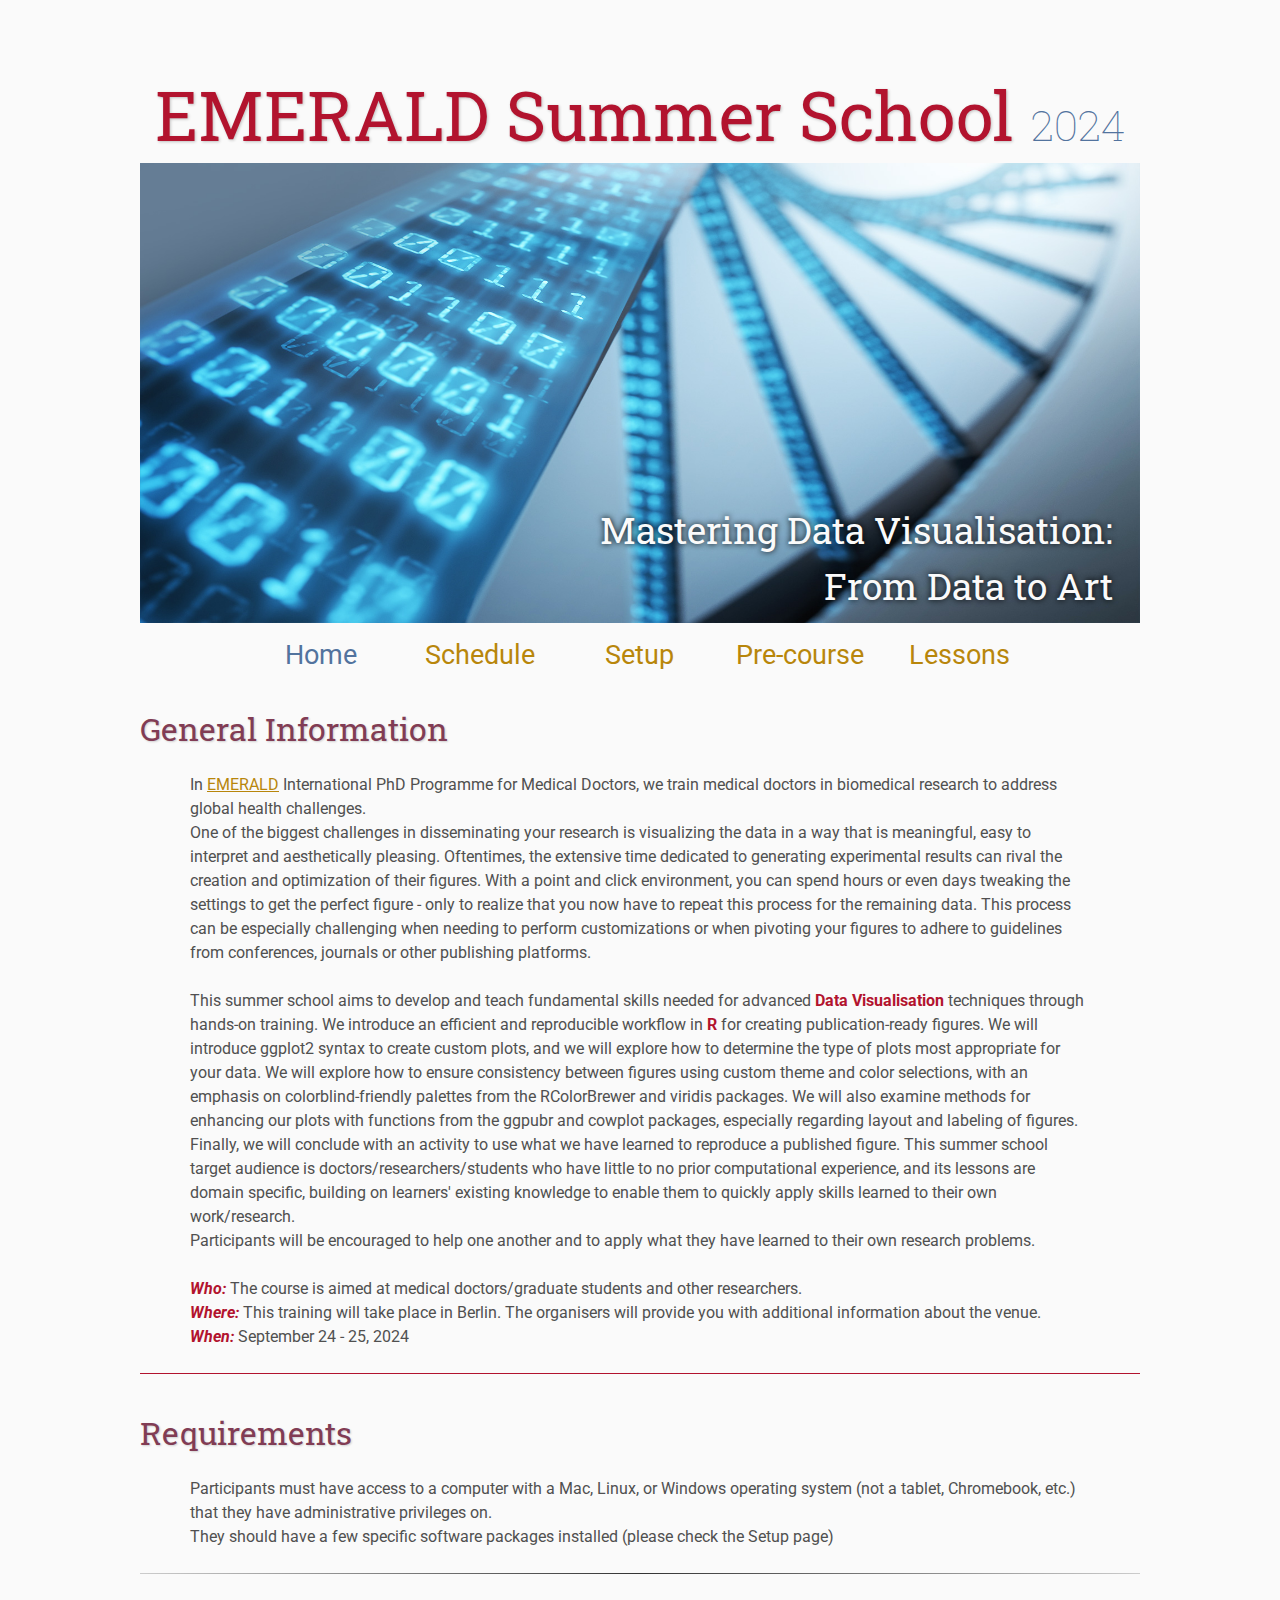
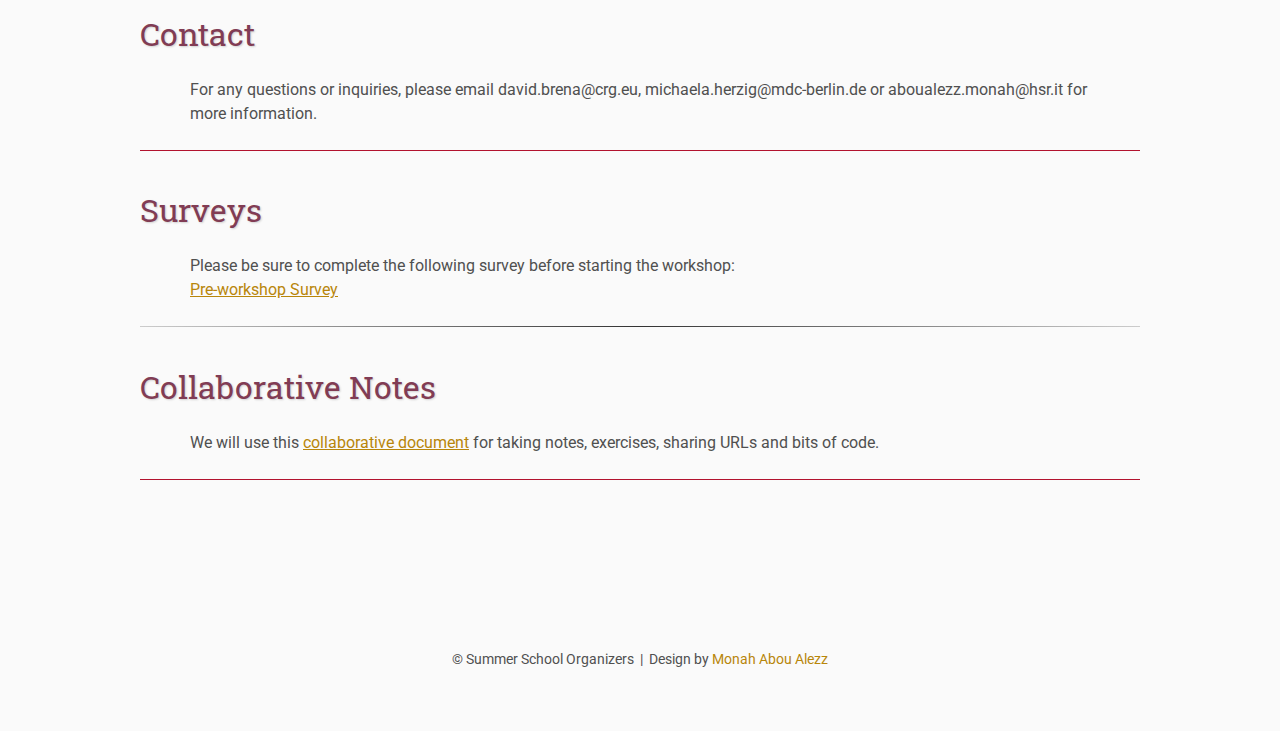
<file: index.html>
<!DOCTYPE html>
<html lang='en'>

<head>
    <base href=".">
    <link rel="shortcut icon" type="image/png" href="assets/favicon.png"/>
    <link rel="stylesheet" type="text/css" media="all" href="assets/main.css"/>
    <meta charset="utf-8">
    <meta name="description" content="Mastering Data Visualization: From Data to Art">
    <meta name="resource-type" content="document">
    <meta name="distribution" content="global">
    <meta name="KeyWords" content="Workshop, Summer School, Learning, Data Visualization">
    <style>
        .divider {
            border: 0;
            height: 0.5px;
            background: #333;
            background-color: #b2132e;
            background-image: linear-gradient(to right, #ccc, #333, #ccc);
            margin: 20px 0;
        }
    </style>
    <title>EMERALD Summer School 2024</title>
    
</head>

<body>

    <div class="banner">
        <img src="assets/banner.jpg" alt="Workshop Banner" style="width: 100%">
        <div class="top-left">
            <span class="title1">EMERALD Summer School </span> <span class="year">2024</span>
        </div>
        <div class="bottom-right">
            Mastering Data Visualisation: <br> From Data to Art
        </div>
    </div>

    <table class="navigation">
        <tr>
            <td class="navigation">
                <a class="current" title="Home Page" href=".">Home</a>
            </td>
            <td class="navigation">
                <a title="Schedule" href="schedule">Schedule</a> 
            </td>
            <td class="navigation">
                <a title="Setup Page" href="setup">Setup</a>
            </td>
            <td class="navigation">
                <a title="Resources Page" href="resources">Pre-course</a>
            </td>
            <td class="navigation">
                <a title="Lessons Page" href="src">Lessons</a>
            </td>
        </tr>
    </table>

    <h2>General Information</h2>
    <p>
    In <a href="https://emerald-mdphd.eu/" target="_blank">EMERALD</a> International PhD Programme for Medical Doctors, we train medical doctors in biomedical research to address global health challenges. <br>
    
    One of the biggest challenges in disseminating your research is visualizing the data in a way that is meaningful, easy to interpret and aesthetically pleasing. 
    Oftentimes, the extensive time dedicated to generating experimental results can rival the creation and optimization of their figures. 
    With a point and click environment, you can spend hours or even days tweaking the settings to get the perfect figure - only to realize that you now have to repeat this process for the remaining data. 
    This process can be especially challenging when needing to perform customizations or when pivoting your figures to adhere to guidelines from conferences, journals or other publishing platforms. <br>    
     </p>

    <p>
    This summer school aims to develop and teach fundamental skills needed for advanced <b><span style="color: #b2132e;">Data Visualisation</span></b> techniques through hands-on training.
    We introduce an efficient and reproducible workflow in <b><span style="color: #b2132e;">R</span></b> for creating publication-ready figures. We will introduce ggplot2 syntax to create custom plots, and we will explore how to determine the type of plots most appropriate for your data. 
    We will explore how to ensure consistency between figures using custom theme and color selections, with an emphasis on colorblind-friendly palettes from the RColorBrewer and viridis packages.
    We will also examine methods for enhancing our plots with functions from the ggpubr and cowplot packages, especially regarding layout and labeling of figures. 
    Finally, we will conclude with an activity to use what we have learned to reproduce a published figure.    

        
    This summer school target audience is doctors/researchers/students who have little to no prior computational experience, 
    and its lessons are domain specific, building on learners' existing knowledge to enable them to quickly apply skills learned to their own work/research. <br>
    Participants will be encouraged to help one another and to apply what they have learned to their own research problems.
    </p>
    <p>
        <b><i><span style="color: #b2132e;">Who: </span></i></b> The course is aimed at medical doctors/graduate students and other researchers. <br>
        <b><i><span style="color: #b2132e;">Where: </span></i></b> This training will take place in Berlin. 
        The organisers will provide you with additional information about the venue. <br>
        <b><i><span style="color: #b2132e;">When: </span></i></b> September 24 - 25, 2024
    </p>

    <hr class="divider">

    <h2>Requirements</h2>
    <p>
    Participants must have access to a computer with a Mac, Linux, or Windows operating system (not a tablet, Chromebook, etc.) that they have administrative privileges on. <br>
        They should have a few specific software packages installed (please check the Setup page)  
    </p>

    <hr class="divider">
    
    <h2>Contact</h2>
    <p>
    For any questions or inquiries, please email david.brena@crg.eu, michaela.herzig@mdc-berlin.de or aboualezz.monah@hsr.it for more information.
    </p>

    <hr class="divider">

    <h2>Surveys</h2>

    <p>
        Please be sure to complete the following survey before starting the workshop: <br>
        <a href="https://0dio855mq5o.typeform.com/to/j5cScaau" target="_blank">Pre-workshop Survey</a>
    </p>

    <hr class="divider">
    
    <h2>Collaborative Notes</h2>

    <p>
        We will use this <a href="https://etherpad.wikimedia.org/p/emerald-berlin-2024" target="_blank">collaborative document</a> for taking notes, exercises, sharing URLs and bits of code.
        
    </p>

    <hr class="divider">



    

    <footer>
        &copy; Summer School Organizers
        &nbsp;|&nbsp; Design by <a href="https://monahton.github.io"> Monah Abou Alezz</a>
    </footer>

</body>
</html>
</file>
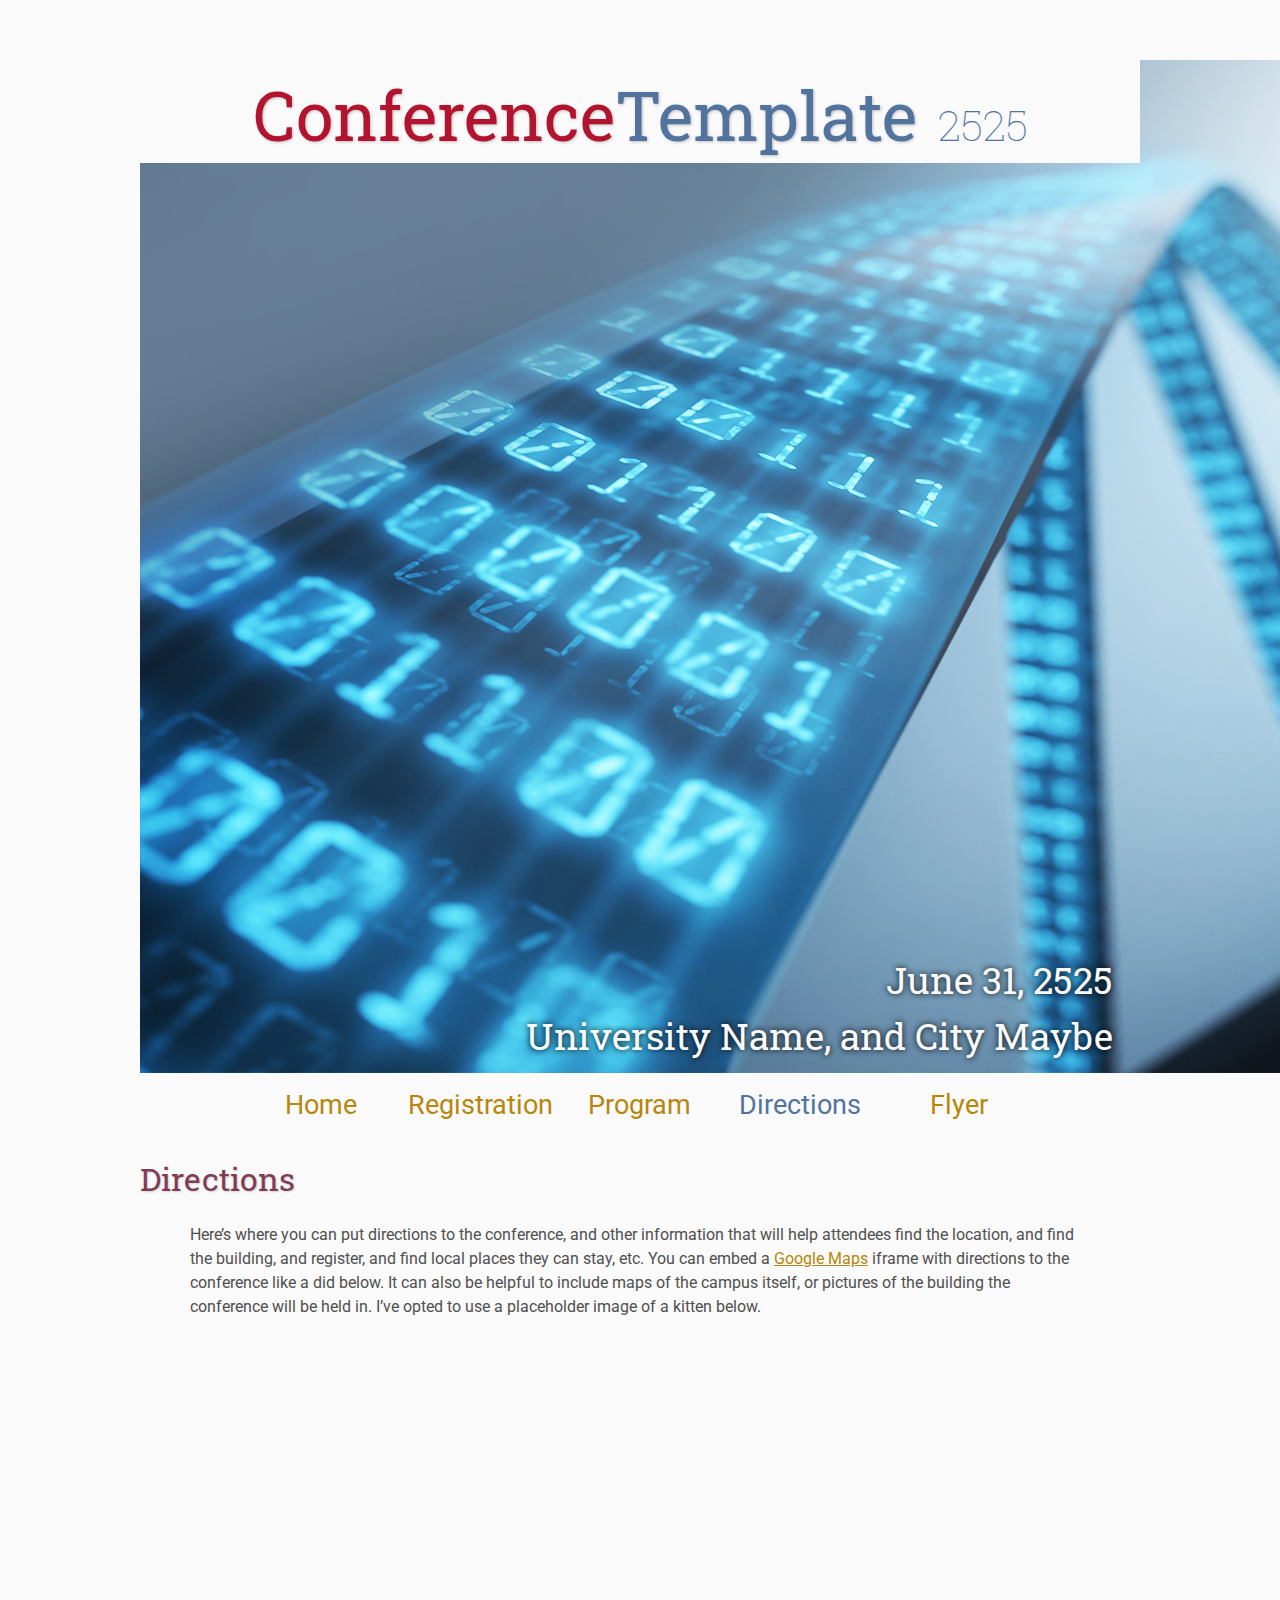
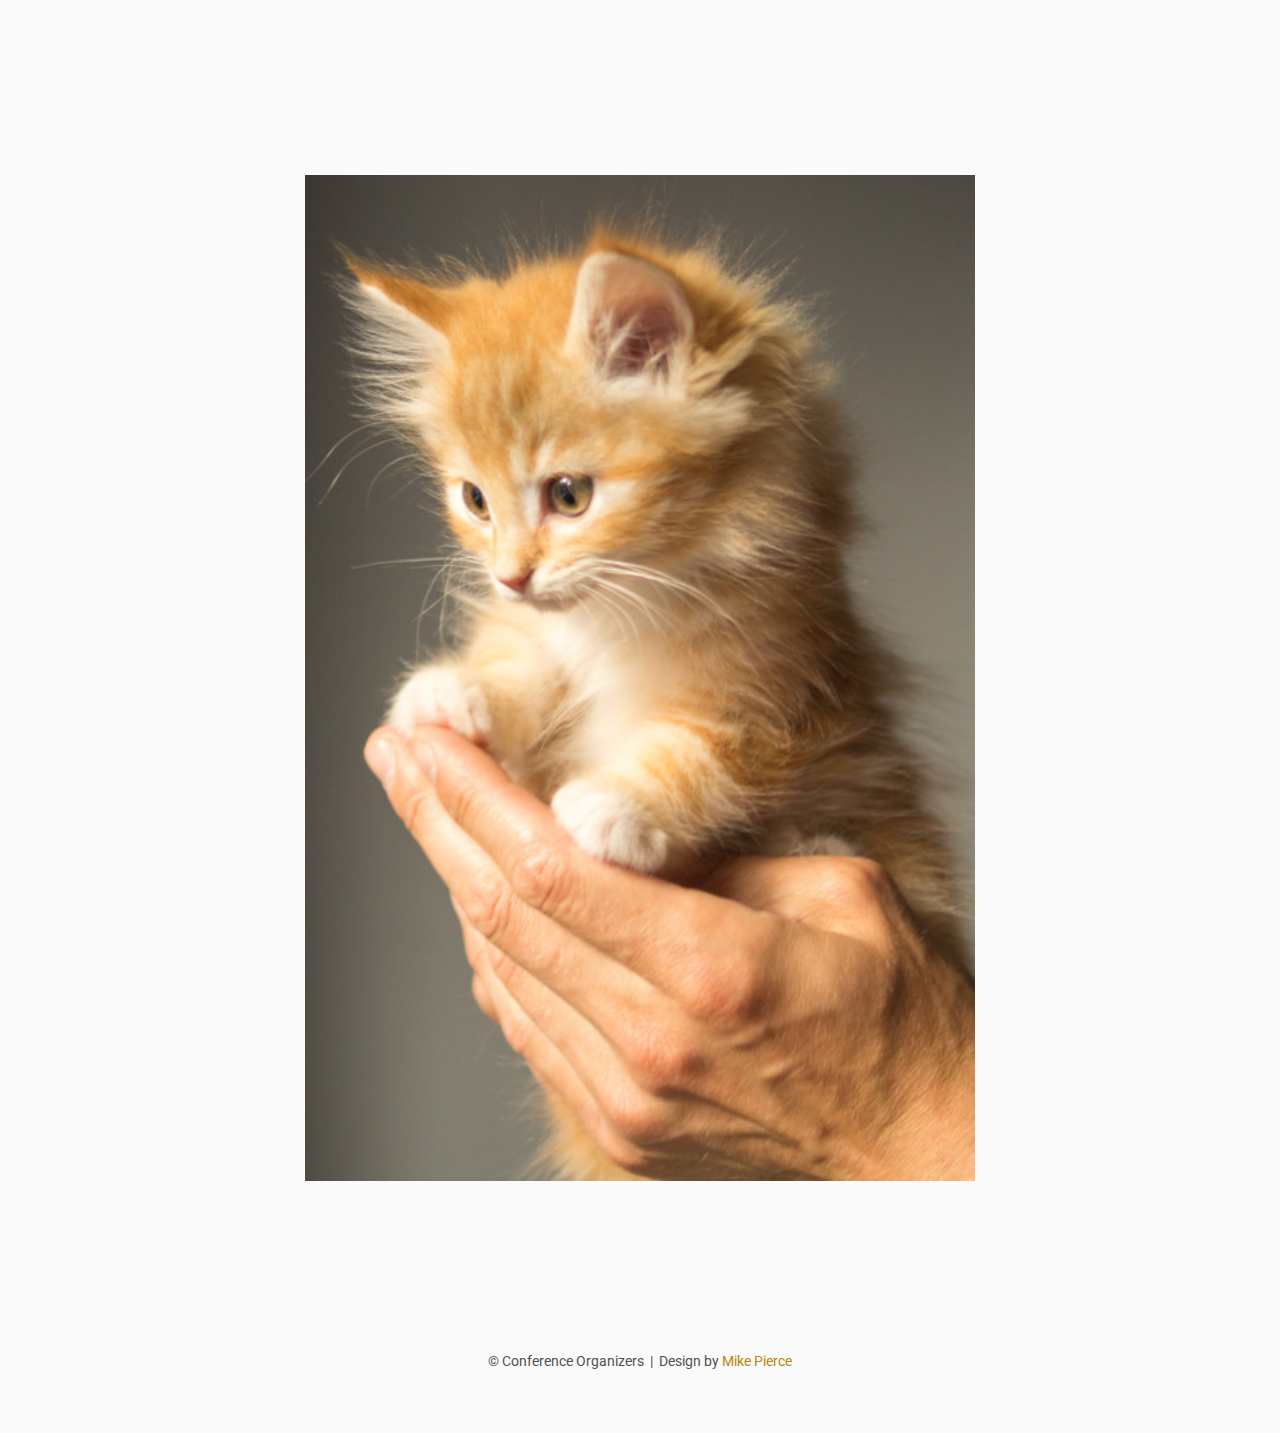
<file: directions/index.html>
<!DOCTYPE html>
<html lang='en'>

<head>
    <base href="..">
    <link rel="shortcut icon" type="image/png" href="assets/favicon.png"/>
    <link rel="stylesheet" type="text/css" media="all" href="assets/main.css"/>
    <meta name="description" content="Conference Template">
    <meta name="resource-type" content="document">
    <meta name="distribution" content="global">
    <meta name="KeyWords" content="Conference">
    <title>Directions | Conference Template</title>
</head>

<body>

    <div class="banner">
        <img src="assets/banner.jpg" alt="Conference Template Banner">
        <div class="top-left">
            <span class="title1">Conference</span><span class="title2">Template</span> <span class="year">2525</span>
        </div>
        <div class="bottom-right">
            June 31, 2525 <br> University Name, and City Maybe
        </div>
    </div>

    <table class="navigation">
        <tr>
            <td class="navigation">
                <a title="Conference Home Page" href=".">Home</a>
            </td>
            <td class="navigation">
                <a title="Register for the Conference" href="registration">Registration</a>
            </td>
            <td class="navigation">
                <a title="Conference Program" href="program">Program</a> 
            </td>
            <td class="navigation">
                <a class="current" title="Directions to the Conference" href="directions">Directions</a>
            </td>
            <td class="navigation">
                <a title="Conference Flyer" href="flyer">Flyer</a>
            </td>
        </tr>
    </table>


    <h2>Directions</h2>
    <p>
        Here&rsquo;s where you can put directions to the conference,
        and other information that will help attendees find the location,
        and find the building, and register, and find local places they can stay, etc.
        You can embed a <a href="https://www.google.com/maps">Google Maps</a> iframe
        with directions to the conference like a did below.
        It can also be helpful to include maps of the campus itself,
        or pictures of the building the conference will be held in.
        I&rsquo;ve opted to use a placeholder image of a kitten below.
    </p>

    <iframe class="directions" src="https://www.google.com/maps/embed?pb=!1m18!1m12!1m3!1d134998.56138929052!2d-121.98776790326531!3d37.869213445646146!2m3!1f0!2f0!3f0!3m2!1i1024!2i768!4f13.1!3m3!1m2!1s0x808ff431db2f96d1%3A0x8b99d90a20aa67de!2sMt+Diablo!5e0!3m2!1sen!2sus!4v1561787340910!5m2!1sen!2sus"></iframe>

    <img class="center" src="assets/kitten4.jpg" alt="This is just a kitten right now" id="kitten">

    <footer>
        &copy; Conference Organizers
        &nbsp;|&nbsp; Design by <a href="https://github.com/mikepierce">Mike Pierce</a>
    </footer>

</body>
</html>
</file>
<file: assets/main.css>
/* main.css */

/* These are the colors and fonts used throughout the webpage.
 * I've listed them here so that a user may easily
 * do a search-and-replace for these to change the site theme.
 *   'Roboto',sans-serif; Font for the title text
 *   'Roboto-Slab',serif; Font for the body text 
 *   #fafafa; Background color of the site
 *   #505050; Foreground (text) color of the site
 *   #52739e; Navy, "Template" in the logo, current page in navigation, special titles in the Program
 *   #b2132e; Reddish, "Conference" in the logo, hover color for links
 *   #813c54; Heading color, titles in the Program
 *   #b8860b; Dark Goldenrod, color for links
 */

@import url('https://fonts.googleapis.com/css?family=Roboto%7CRoboto+Slab');

*{
    border:0;
    font:inherit;
    font-size:1em;
    margin:0;
    padding:0;
    vertical-align:baseline;
}

body{
    background-color: #fafafa;
    background-size: cover;
    background-attachment: fixed;
    color: #505050; 
    text-align:left;
    font-family:'Roboto',sans-serif;
    font-size:1em;
    line-height:1.5em;
    margin: 60px auto;
    width: 1000px;
}

a{color: #b8860b; text-decoration:none;}
a.current{color: #52739e;}
a.current:hover{color: #e82945;}
a:hover{color: #b2132e;}
a:active{color: #e82945;}
h1,h2,h3,h4{clear:left; color: #813c54; margin:1.5em 0em 1em 0em; font-family:'Roboto Slab',serif; text-shadow: 1px 1px 2px #d0d0d0;}
h1{font-size:2.67em;}
h2{font-size:2.00em;}
h3{font-size:1.67em;}
h4{font-size:1.33em;}
p{list-style:none; margin:24px auto 24px auto; padding:0px; width:900px; text-align:left;}
li a, p a {text-decoration:underline; text-decoration-color:#b8860b;}
ul{list-style:none; margin:24px auto 24px auto; padding:0px; width:800px; text-align:left;}
ul li{list-style:none; margin:0px auto 0px auto; padding:0px; text-align:left;}
i,em{font-style:italic;}
b,strong{font-weight:bold;}
sup{
    vertical-align: super;
    font-size: 0.8em;
    line-height: 0;
}
sub{
    vertical-align: sub;
    font-size: 0.8em;
    line-height: 0;
}
table{
    width: 1000px;
    margin: 12px auto 24px auto;
    float: center;
    /* UNCOMMENT THIS FOR DEBUGGING THE ALIGNMENT */
    /*border: 1px solid black;*/
}
th,td{
    text-align: left;
    /* UNCOMMENT THIS FOR DEBUGGING THE ALIGNMENT */
    /*border: 1px solid black;*/
}

/* Website Banner */
.banner {position: relative; font-family:'Roboto Slab',serif;}
.top-left {font-size:5.33em; color: #505050; background: #fafafa; text-align: center; width: 1000px; height: 67px; position: absolute; padding: 36px 0 0 0; top: 0px;}
.bottom-right {font-size:2.33em; color: #fafafa; line-height: 1.5em; width: auto; height: 100px; padding: 0px 27px 27px 0px; text-align: right; position: absolute; bottom: 0px; right: 0px; text-shadow: 0px 0px 6px #000000;}

/* Conference Title Logo */
.title1{color: #b2132e; text-shadow: 1px 1px 3px #c0c0c0; font-size: 0.8em;} 
.title2{color: #52739e; text-shadow: 1px 1px 3px #c0c0c0; font-size: 0.8em;}
.year{color: #52739e; font-size:0.67em; font-weight: lighter; font-size: 0.5em;}

/* Navigation Links (Home, Registration, etc) */
table.navigation{width:800px;}
td.navigation{font-size:1.67em; white-space:nowrap; width:20%; text-align:center; vertical-align:middle; padding:0px 0px 0px 0px;}

/* Sponsor Images */
table.sponsors{width:800px;}
td.sponsor{white-space:nowrap; width:33%; text-align:center; vertical-align:middle; padding:0px 0px 0px 0px;}
td.sponsor img{width: 100%}

/* The Table on the Program Page */
td.room{padding: 4px 12px 4px 4px; width: 90%; vertical-align:bottom; font-size:1.67em; color: #52739e; height:32px;}
td.date{white-space:nowrap; width:130px; text-align:right; vertical-align:top; padding:4px 16px 0px 0px;}
td.title{padding: 4px 12px 4px 4px; width: 90%; vertical-align:top; font-size:1.5em; color: #813c54; height:32px; font-family:'Roboto Slab',serif; text-shadow: 1px 1px 2px #d0d0d0; }
td.title-special{padding: 4px 12px 4px 4px; width: 90%; vertical-align:top; font-size:1.67em; color: #52739e; height:32px; font-family:'Roboto Slab',serif; text-shadow: 1px 1px 2px #d0d0d0;}
td.speaker{padding: 4px 12px 4px 4px; font-style: italic; font-size:1em; max-height:999999px}
td.abstract{padding: 4px 12px 12px 4px; font-size:1em; max-height:999999px}
td.abstract img{display: block; margin: 4px auto 8px auto}
table.plenary{padding-top: 8px; background: #ffffff;}

/* Registration and Directions iframes and Images */
iframe.registration{display:block; margin:1em auto 2em auto; width:700px; height:1400px; border:none;}
iframe.directions{display:block; margin:1em auto 2em auto; width:800px; height:400px; border:none;}
img.center{display:block; width:67%; margin:1em auto 2em auto;}

/* Flyer Images */
table.flyers{width:800px;}
td.flyer{white-space:nowrap; width:50%; text-align:center; vertical-align:middle; padding:0px 0px 0px 0px;}
td.sponsor img{width: 100%}

footer{font-size:0.875em; margin-top:12em; text-align:center;}

/* My hacky way of making the site mobile-friendly */
@media only screen and (max-width: 1100px) {
    h2{font-size:3.00em;}
    p{font-size:1.5em; line-height:1.5em;}
    th,td,tr{font-size:1.5em; line-height:1.5em;}
    td.date{font-size:1em; padding-top:0.5em;}
    td.navigation{font-size:1.5em; padding:0px 20px 0px 20px;}
    table.footer{font-size:0.33em;}
}
</file>
